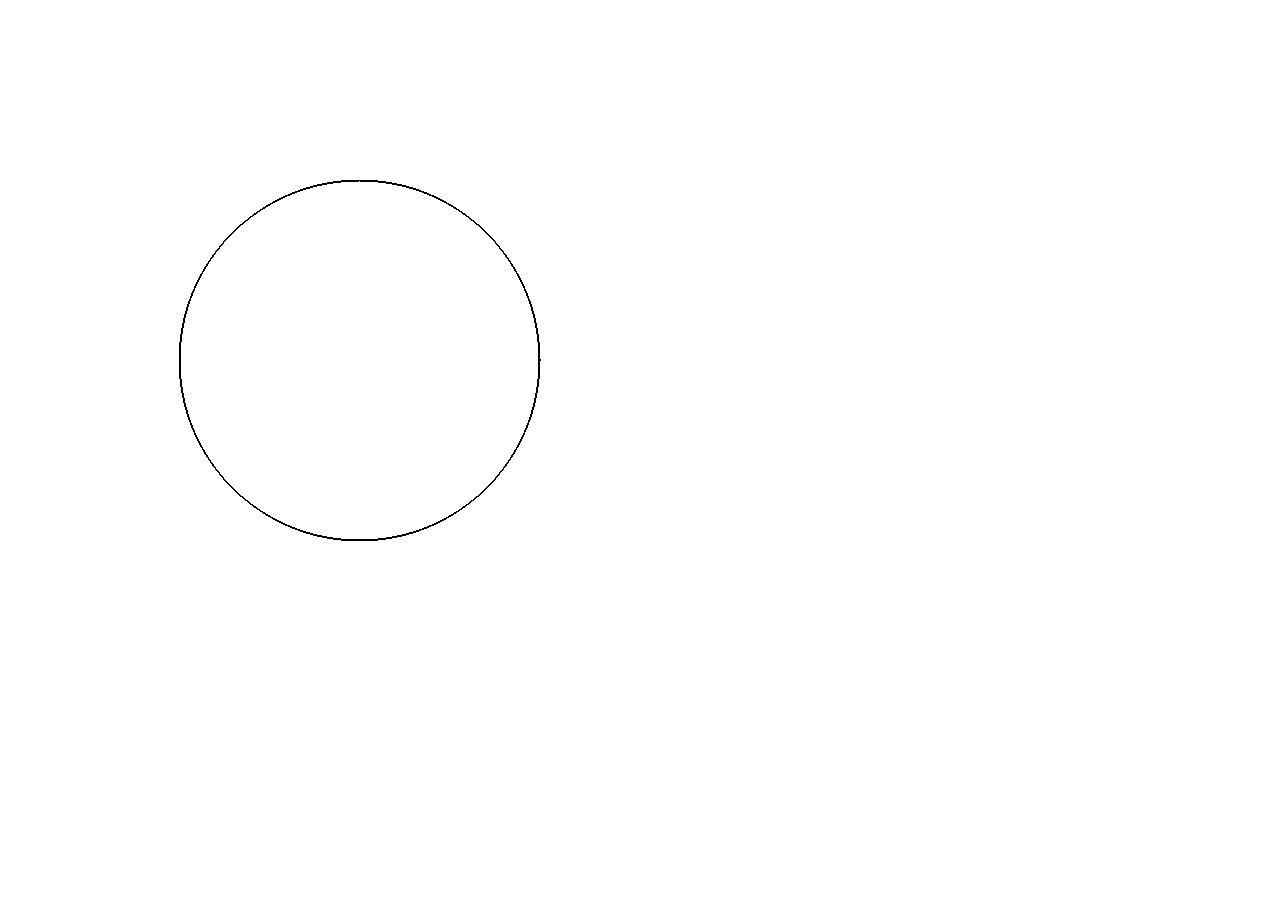
<file: genuary/p5js/sketches/5 - COURBES TOURNANTES - DESSIN 94/index.html>
<!DOCTYPE html>
<html lang="en">
  <head>
    <script src="../../lib/p5js/p5.min.js"></script>
    <script src="../../lib/v3ga/dessins_geometriques/init_trace.js"></script>
    <link rel="stylesheet" type="text/css" href="style.css">
    <meta charset="utf-8" />

  </head>
  <body>
    <main>
    </main>
    <script src="sketch copy 6.js"></script>
  </body>
</html>
</file>
<file: genuary/p5js/sketches/5 - COURBES TOURNANTES - DESSIN 94/style.css>
html, body {
  margin: 0;
  padding: 0;
}
canvas {
  display: block;
}
</file>
